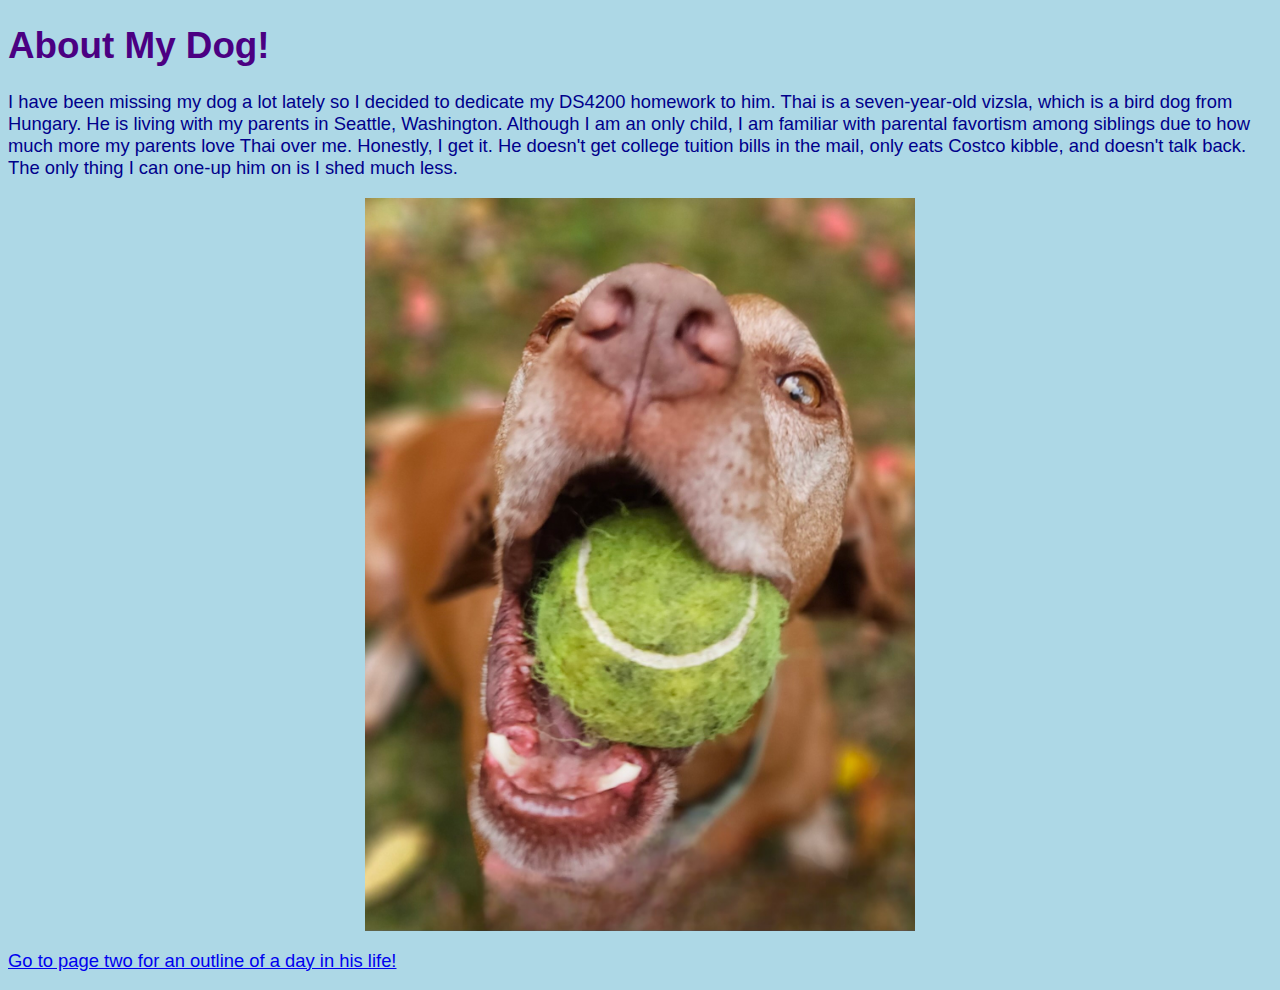
<file: index.html>
<!DOCTYPE html>
<html lang="en">
<head>
    <meta charset="UTF-8">
    <meta name="viewport" content="width=device-width, initial-scale=1.0">
    <link rel = 'stylesheet' href = 'styles.css'>
    <title>About my Dog!</title>
</head>
    <h1>About My Dog!</h1>
<body>
    <p>I have been missing my dog a lot lately so I decided to dedicate my DS4200 homework to him. 
    Thai is a seven-year-old vizsla, which is a bird dog from Hungary. He is living with my parents in Seattle, Washington.
    Although I am an only child, I am familiar with parental favortism among siblings due to how much 
    more my parents love Thai over me. Honestly, I get it. He doesn't get college tuition bills in the mail, only
    eats Costco kibble, and doesn't talk back. The only thing I can one-up him on is I shed much less.
    </p>
<img src="thaipic1.jpeg" width = 550/>
    <p><a href="webpage2.html">Go to page two for an outline of a day in his life!</a></p>
</html>
</file>
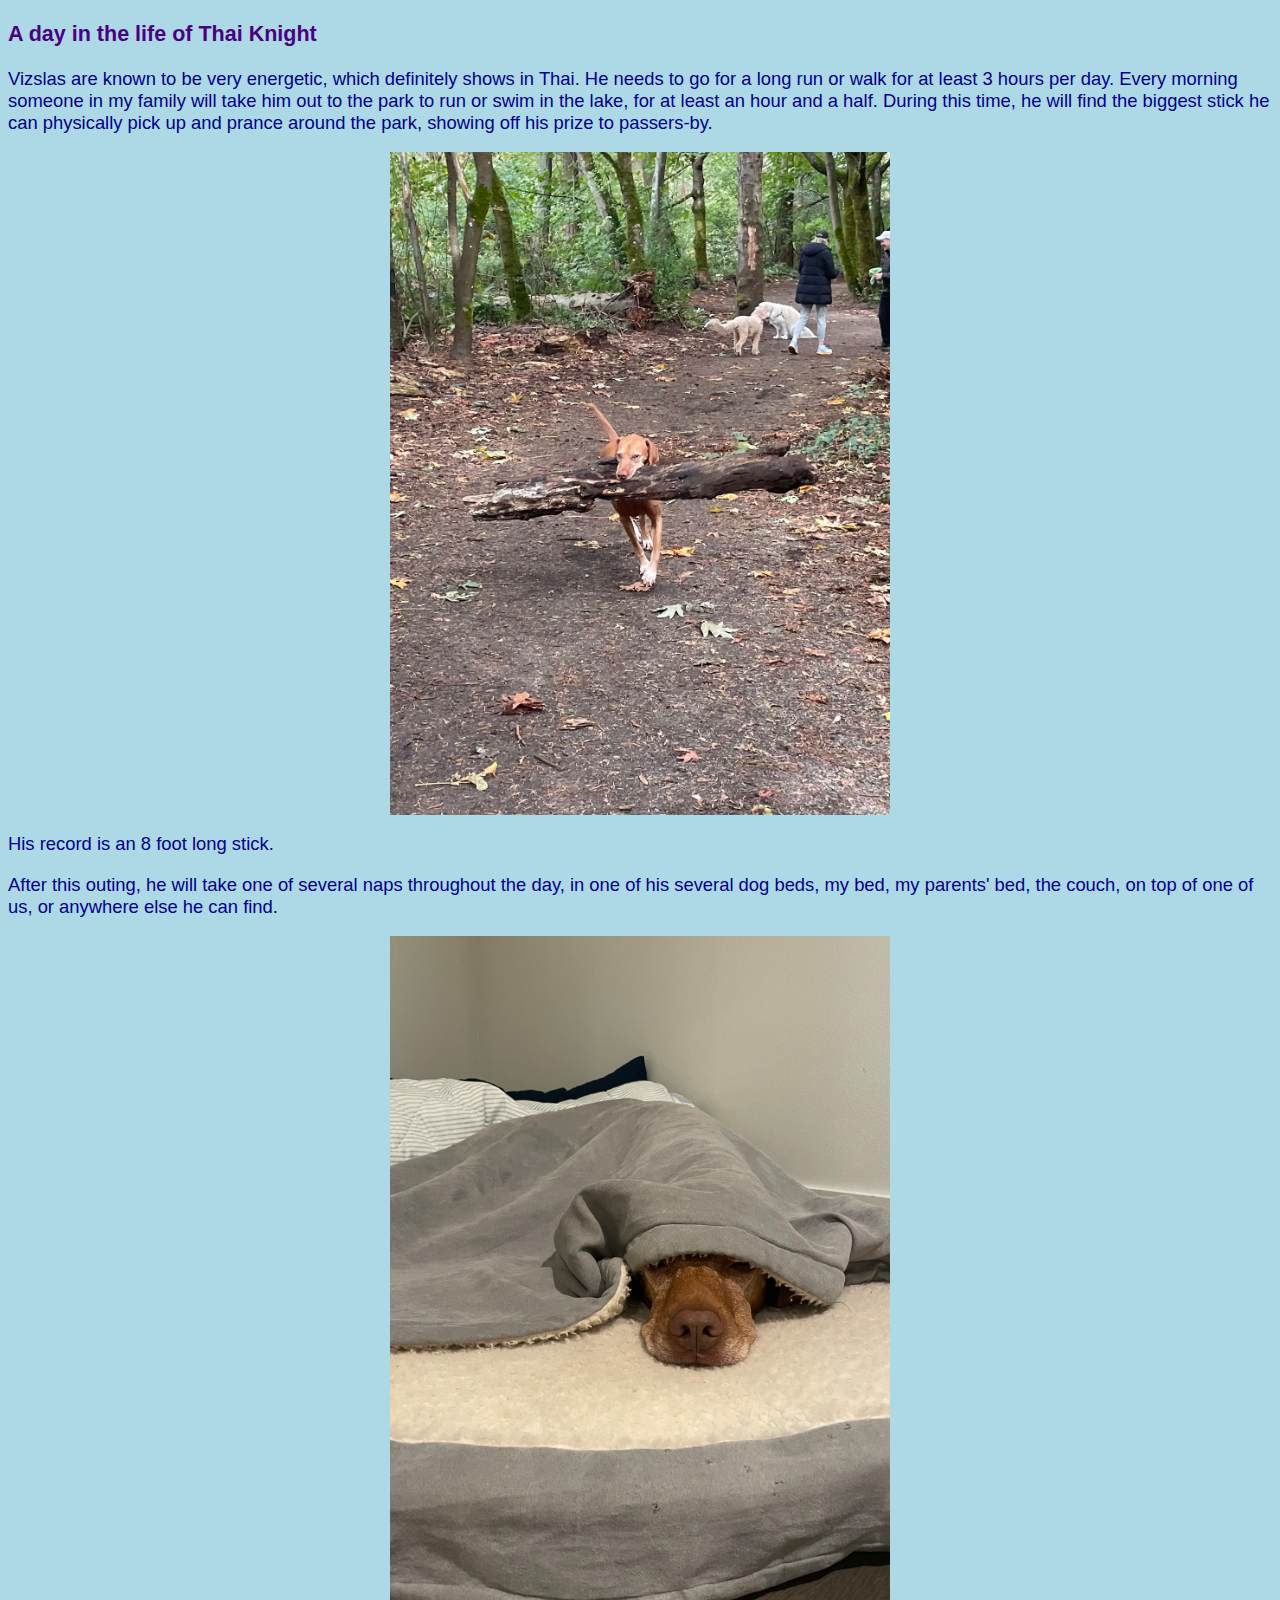
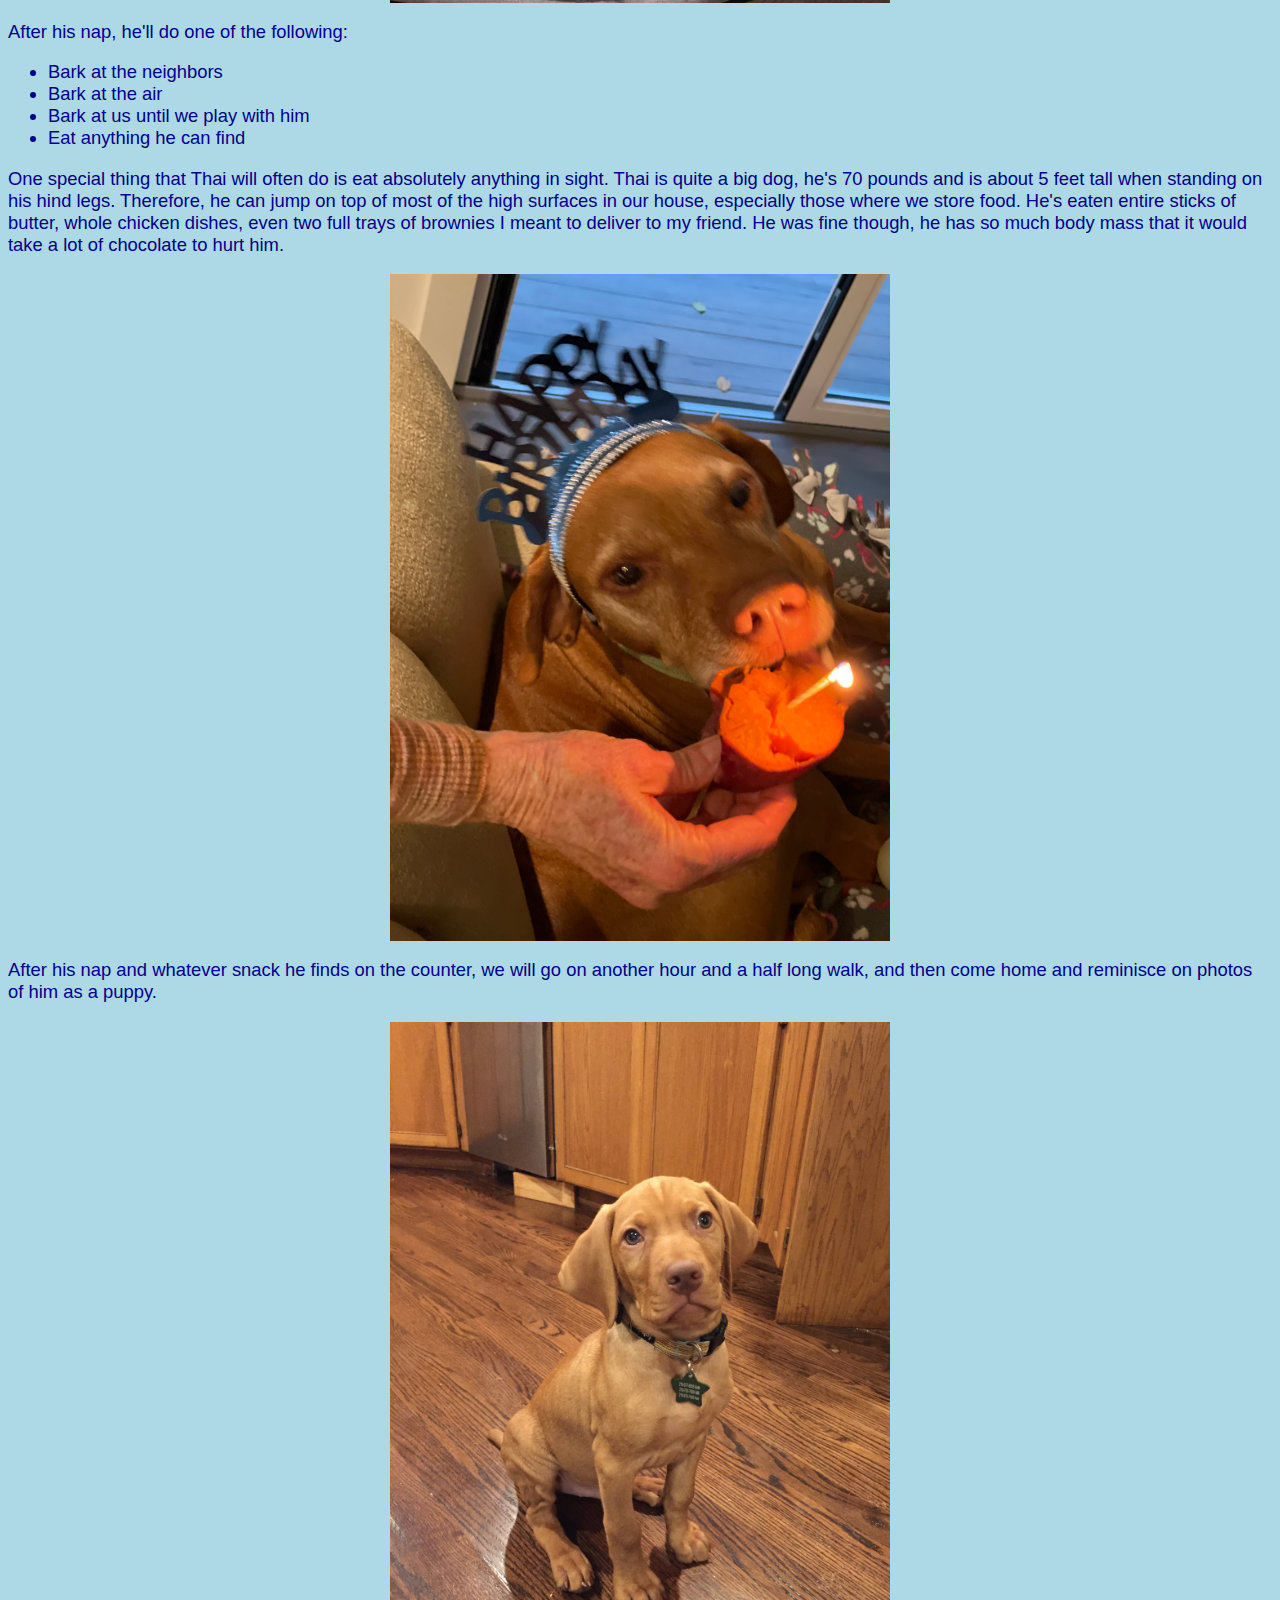
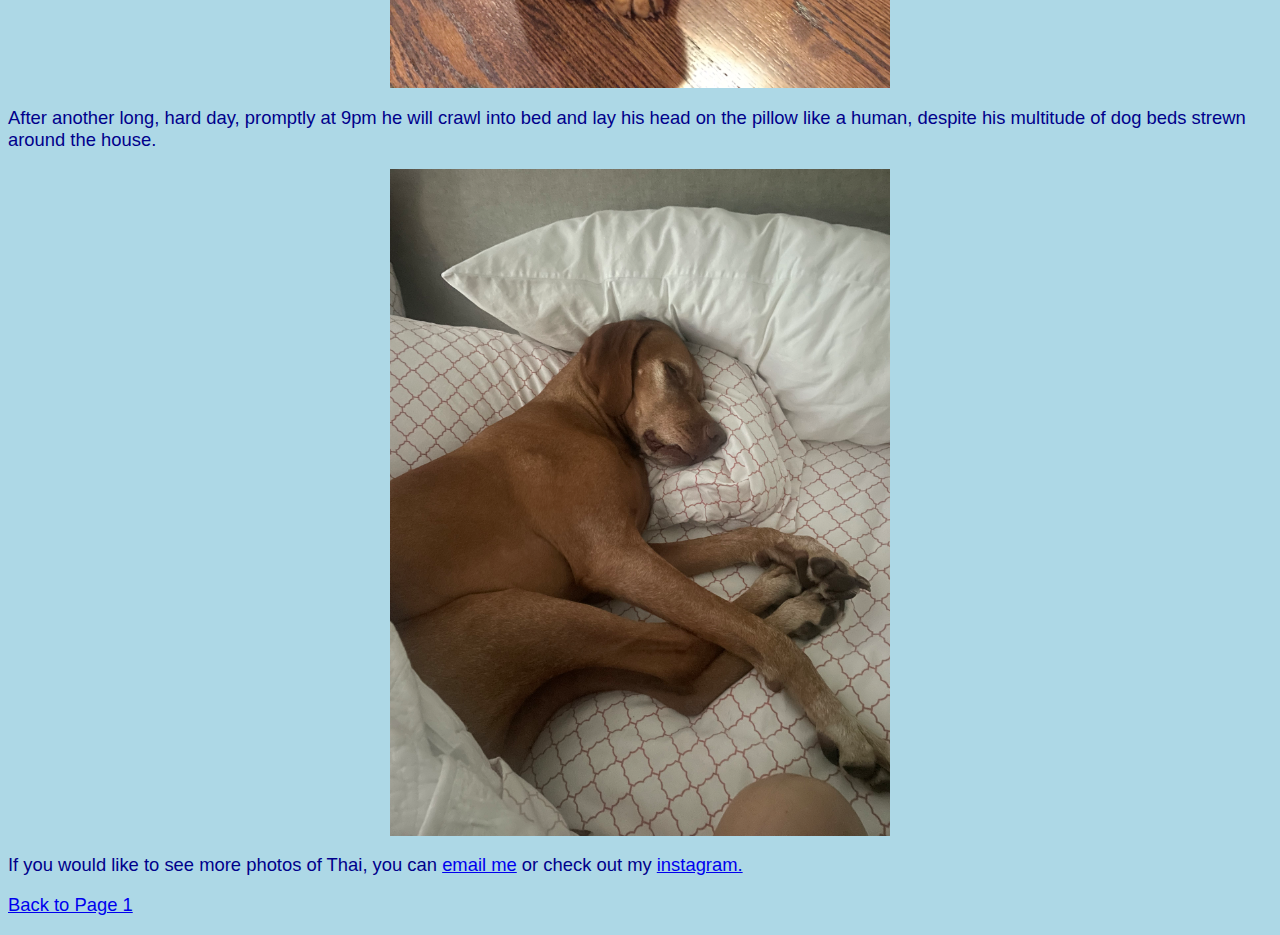
<file: webpage2.html>
<!DOCTYPE html>
<html lang="en">
<head>
    <meta charset="UTF-8">
    <meta name="viewport" content="width=device-width, initial-scale=1.0">
    <link rel = 'stylesheet' href = 'styles.css'>
    <title>About my Dog!</title>
    <h3>A day in the life of Thai Knight</h3>
</head>
<body>
    Vizslas are known to be very energetic, which definitely shows in Thai. He needs to go for a long run or walk for at least 3 hours per day.
    Every morning someone in my family will take him out to the park to run or swim in the lake, for at least an hour and a half. 
    During this time, he will find the biggest stick he can physically pick up and prance around the park, showing off his prize to passers-by. <p>
    <img src="thaipic2.jpeg" width = 500>
    <p>His record is an 8 foot long stick.</p>
    
    <p>After this outing, he will take one of several naps throughout the day, in one of his several dog beds, my bed,
        my parents' bed, the couch, on top of one of us, or anywhere else he can find.
    </p>
    <img src="thaipic3.jpeg" width = 500>
    <p>After his nap, he'll do one of the following:
        <ul><li>Bark at the neighbors</li>
            <li>Bark at the air</li>
            <li>Bark at us until we play with him</li>
            <li>Eat anything he can find</li>
        </ul>
    </p>
<p>One special thing that Thai will often do is eat absolutely anything in sight. Thai is quite a big dog,
    he's 70 pounds and is about 5 feet tall when standing on his hind legs. Therefore, he can jump on top of 
    most of the high surfaces in our house, especially those where we store food. He's eaten entire sticks of butter,
    whole chicken dishes, even two full trays of brownies I meant to deliver to my friend. He was fine though, he has
    so much body mass that it would take a lot of chocolate to hurt him.  
</p>
<img src="thaipic4.jpeg" width = 500>

<p> After his nap and whatever snack he finds on the counter, we will go on another hour and a half long walk,
    and then come home and reminisce on photos of him as a puppy. 
    <p>
<img src="thaipicpuppy.JPG" width = 500>
<p>After another long, hard day, promptly at 9pm he will crawl into bed and lay his head on the pillow like a human, despite his multitude of dog beds strewn around the house.</p>
<img src="thaipicsleeping.jpeg" width = 500>
<p>If you would like to see more photos of Thai, you can <a href="mailto:knight.av@northeastern.edu">email me</a> or check out my <a href="https://www.instagram.com/avakngh/">instagram. </a>

<p><a href="index.html">Back to Page 1</a></p></p>    
</body>
</html>
</file>
<file: styles.css>
body {
    background-color: lightblue;
    font-family:'Gill Sans', 'Gill Sans MT', Calibri, 'Trebuchet MS', sans-serif;
    color:darkblue;
    font-size: 115%
}
h1 {
    color: indigo;
    font-family:'Gill Sans', 'Gill Sans MT', Calibri, 'Trebuchet MS', sans-serif;
    font-size: 200%
}
h3 {color: indigo;
    font-family:'Gill Sans', 'Gill Sans MT', Calibri, 'Trebuchet MS', sans-serif}
img {
    display: block;
    margin: auto
}
</file>
